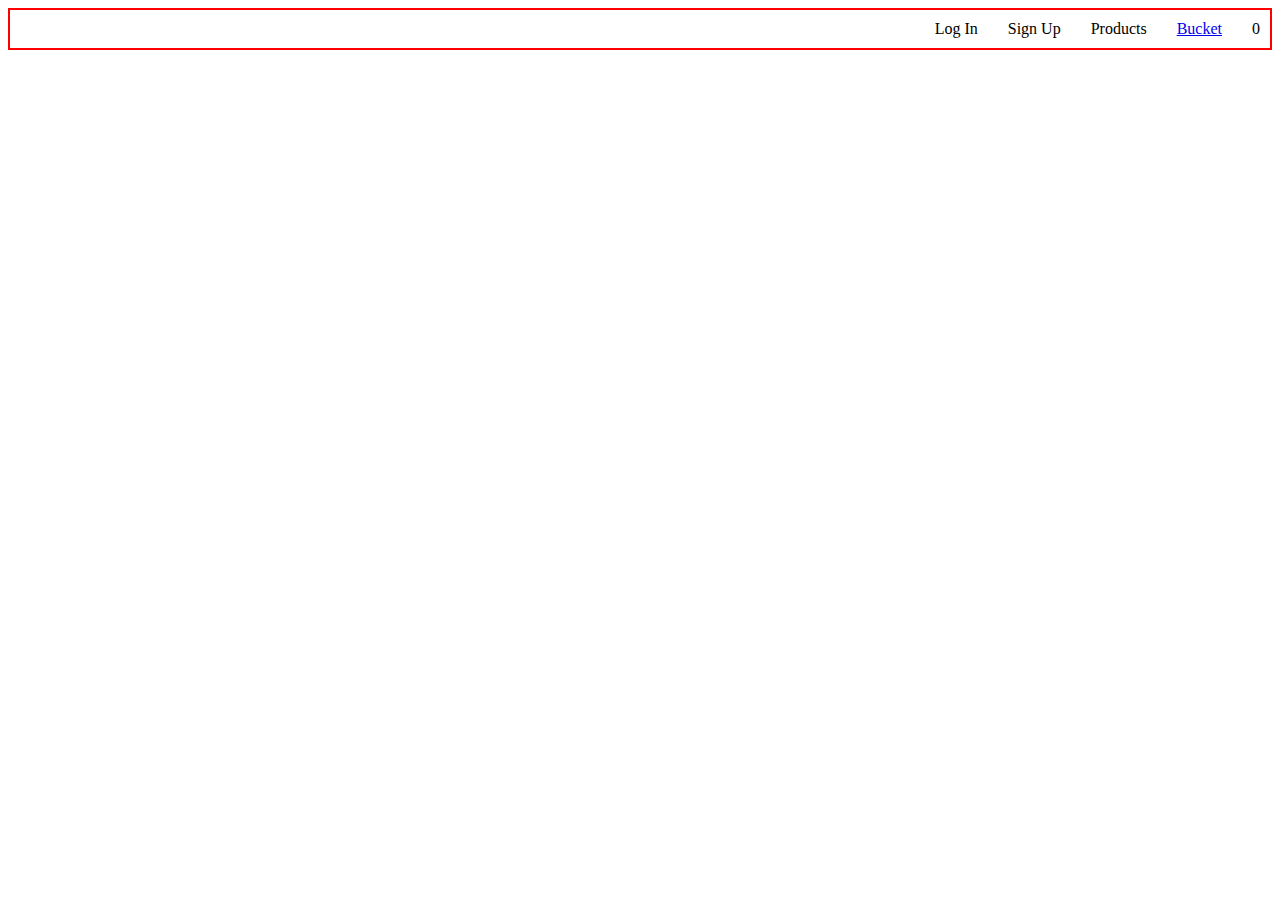
<file: index.html>
<!DOCTYPE html>
<html lang="en">
  <head>
    <meta charset="UTF-8" />
    <meta http-equiv="X-UA-Compatible" content="IE=edge" />
    <meta name="viewport" content="width=device-width, initial-scale=1.0" />
    <title>Home</title>
    <link rel="stylesheet" href="./style/index.css">
  </head>

  <body>
    <div id="navbar">
      <!--Add navbar divs here-->
      <!-- Link to bucket.html -->
      <div id>Log In</div>
      <div id="signup">Sign Up</div>
      <div id="products">Products</div>
      <div ><a href="./bucket.html"> Bucket</div></a>
      <div id="coffee_count">
        <!--Show total number of coffee added to bucket here, do not add anything only Total count. Not even "Count - 5" but like this "5" -->
      </div>
    </div>

    <div id="menu">
      <!--Show coffee list here in grid format-->
      <!-- add an add to bucket button to each item, give it HTML id as 'add_to_bucket' -->
    </div>
  </body>
</html>
<script src="./scripts/index.js"></script>
</file>
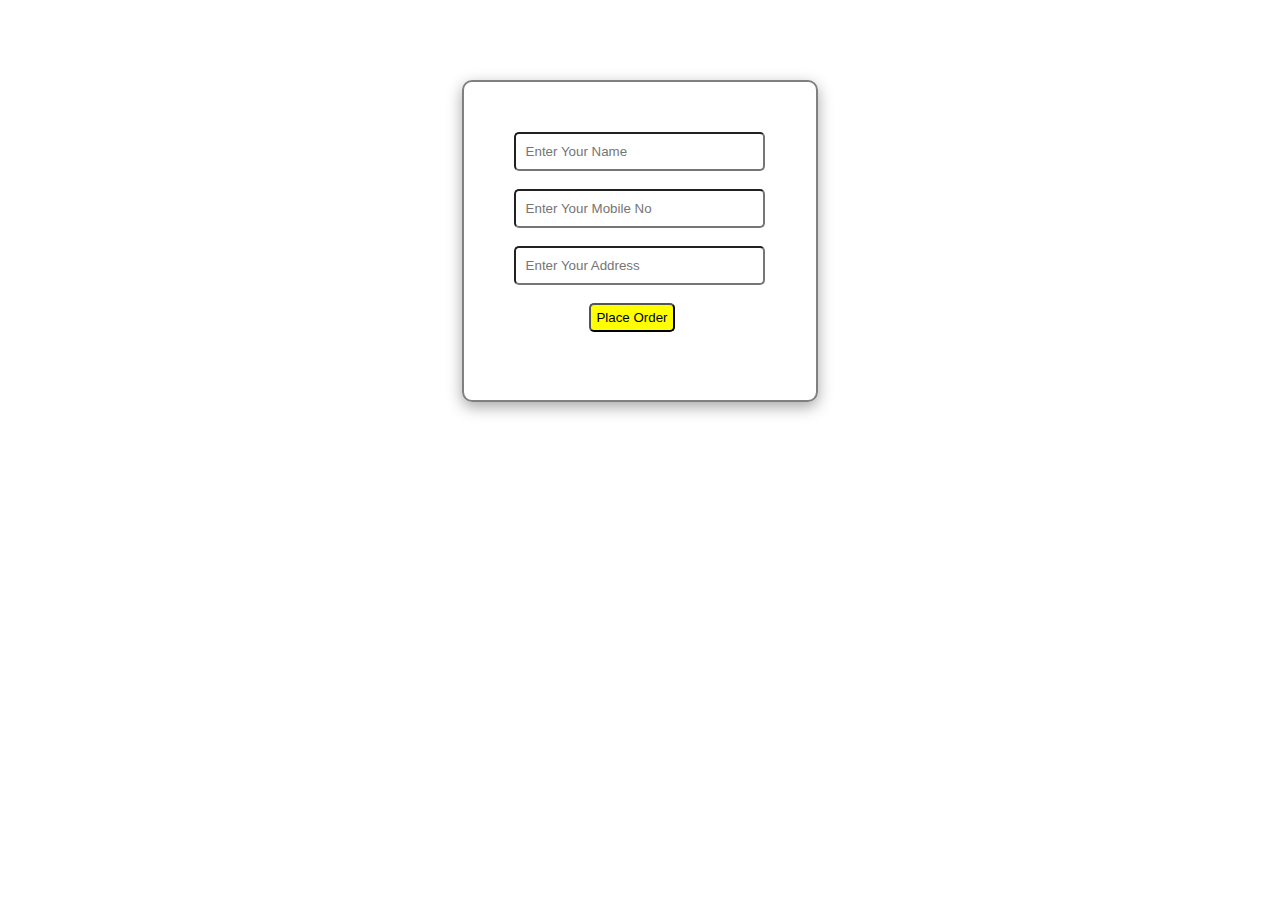
<file: checkout.html>
<!DOCTYPE html>
<html lang="en">
  <head>
    <meta charset="UTF-8" />
    <meta http-equiv="X-UA-Compatible" content="IE=edge" />
    <meta name="viewport" content="width=device-width, initial-scale=1.0" />
    <title>Checkout</title>
    <link rel="stylesheet" href="./style/checkout.css">
  </head>

  <body>
    <div id="order-form">
      <!--Add your form html element here-->
      <!--In form, give #name,#number and #address as HTML id's to relevant input elements -->
      <!-- confirm button with id "confirm" -->
      <input type="text" id="name" placeholder="Enter Your Name">
      <br><br>
      <input type="number" id="number" placeholder="Enter Your Mobile No">
      <br><br>
      <input type="text" id="address" placeholder="Enter Your Address">
      <br><br>
      <button id="confirm" onclick="placeOrder()">Place Order</button>
      <br><br>
    </div>
  </body>
</html>
<script src="./scripts/checkout.js"></script>
</file>
<file: style/index.css>
#navbar{
    display: flex;
    justify-content: end;
    gap: 30px;
    border: 2px solid red;
    padding: 10px;

    
}

#menu{
    display: grid;
    grid-template-columns: repeat(4,1fr);
    grid-gap: 30px;
    margin-top: 50px;
    /* border: 1px solid blue; */

}
#box{
    border: 2px solid brown;
    padding: 10px;
    
}
img{
    height: 300px;
    width: 100%;
    border-radius: 10px;
}
h3{
    text-align: center;
}
#add_to_bucket{
    margin-left: 35%;
    padding: 5px;
    border-radius: 5px;
    cursor: pointer;
}
#add_to_bucket:hover{
    background-color: green;
}
</file>
<file: style/checkout.css>
#order-form{
    border: 2px solid grey;
    border-radius: 10px;
    box-shadow: rgba(0, 0, 0, 0.35) 0px 5px 15px;
    padding: 50px;
    width: 20%;
    margin: 80px auto;
}
input{
    width: 90%;
    padding: 10px;
    border-radius: 5px;
}

#confirm{
    padding: 5px;
    border-radius: 5px;
    cursor: pointer;
    margin-left: 30%;
    background-color: yellow;
}
#confirm:hover{
    background-color: green;
}
</file>
